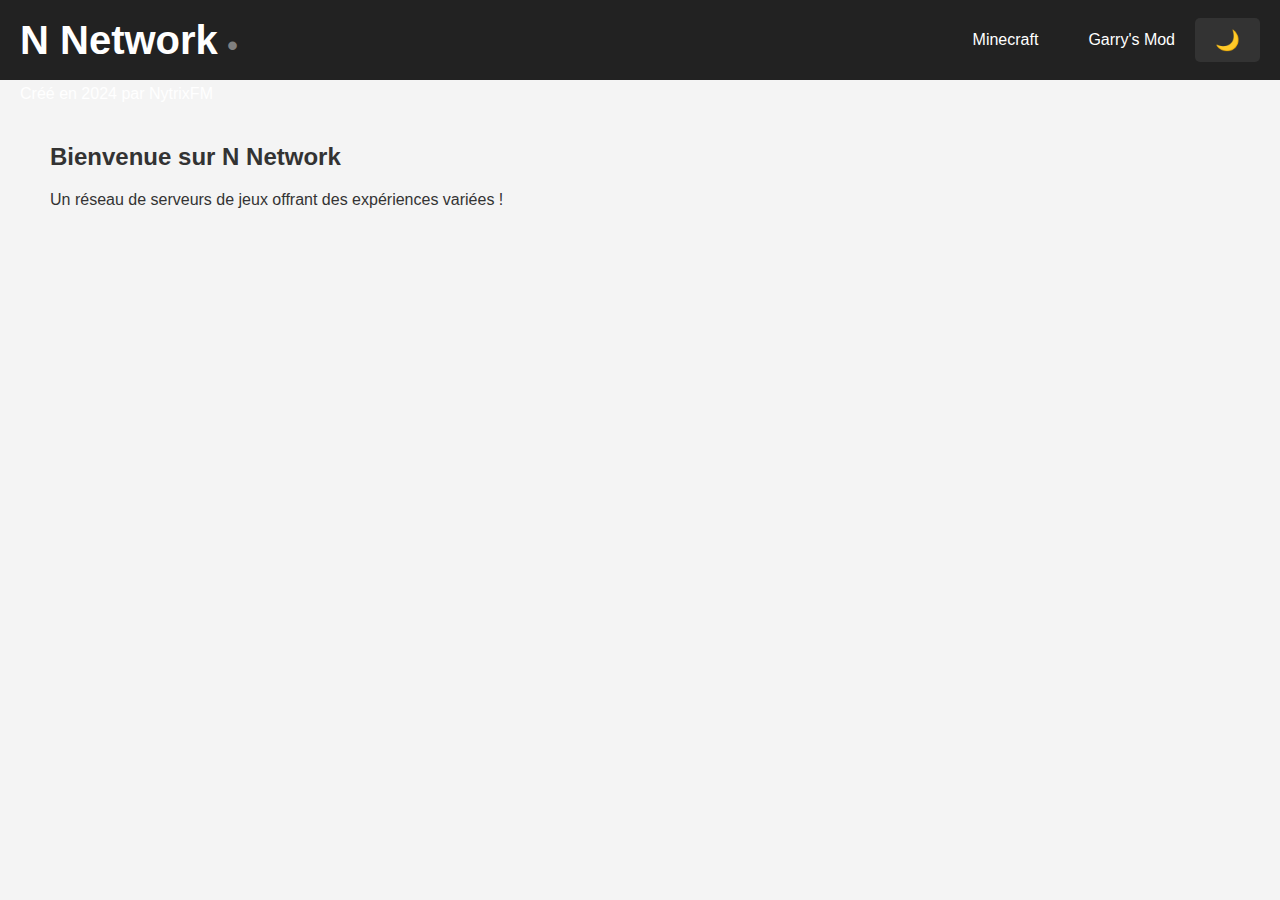
<file: index.html>
<!DOCTYPE html>
<html lang="fr">
<head>
    <script type="text/javascript">
      (
        function() {
          var sbSiteSecret = "03aab7c9-6925-466e-9199-9919892ac066";
          window.sitebehaviourTrackingSecret = sbSiteSecret;
          var scriptElement = document.createElement('script');
          scriptElement.async = true;
          scriptElement.id = "site-behaviour-script-v2";
          scriptElement.src = "https://sitebehaviour-cdn.fra1.cdn.digitaloceanspaces.com/index.min.js?sitebehaviour-secret=" + sbSiteSecret;
          document.head.appendChild(scriptElement); 
        }
      )()
</script>
    <meta charset="UTF-8">
    <meta name="viewport" content="width=device-width, initial-scale=1.0">
    <title>N Network - Serveurs de Jeu</title>
    <style>
        /* Style global */
        body {
            font-family: Arial, sans-serif;
            margin: 0;
            padding: 0;
            transition: background-color 0.3s, color 0.3s;
        }

        /* Style de la barre de titre */
        header {
            background-color: #222;
            color: #fff;
            padding: 40px 20px; /* Augmenter la hauteur de la bande de titre */
            display: flex;
            justify-content: flex-start;
            align-items: center;
            position: relative;
        }

        /* Titre N Network déplacé à gauche, en dehors de la barre */
        header h1 {
            font-size: 40px;
            position: absolute;
            left: 20px;
            margin: 0;
            color: #fff;
        }

        /* Ajout du point gris après N Network */
        header h1::after {
            content: '•'; /* Point */
            position: absolute;
            bottom: 0; /* Aligné avec le bas du texte */
            right: -20px; /* Espace entre le texte et le point */
            font-size: 30px; /* Taille du point */
            color: #808080; /* Couleur gris du point */
        }

        /* Style des boutons dans la barre */
        .button-container {
            display: flex;
            justify-content: flex-end; /* Aligner à droite */
            align-items: center;
            position: absolute;
            right: 20px;
            margin-left: 60px; /* Décalage pour éviter que les textes chevauchent le bouton */
        }

        .menu {
            position: relative;
            margin-left: 10px;
        }

        .menu a {
            color: #fff;
            text-decoration: none;
            padding: 10px 20px;
            display: block;
        }

        .menu a:hover {
            background-color: #444;
        }

        /* Cacher les menus par défaut */
        .dropdown-content {
            display: none;
            position: absolute;
            background-color: #333;
            min-width: 200px;
            z-index: 1;
            box-shadow: 0px 8px 16px rgba(0,0,0,0.2);
            border-radius: 5px;
        }

        /* Afficher les menus quand la souris passe dessus */
        .menu:hover .dropdown-content {
            display: block;
        }

        /* Items dans le menu */
        .dropdown-content li {
            list-style: none;
        }

        /* Thème clair */
        body.light-mode {
            background-color: #f4f4f4;
            color: #333;
        }
        header.light-mode {
            background-color: #f4f4f4;
            color: #333;
        }
        .button.light-mode {
            background-color: #4CAF50;
        }

        /* Thème sombre */
        body.dark-mode {
            background-color: #121212;
            color: #fff;
        }
        header.dark-mode {
            background-color: #fff; /* Fond blanc pour le mode nuit */
            color: #000; /* Texte noir pour la barre de titre en mode nuit */
        }
        header.dark-mode h1 {
            color: #000; /* Texte noir pour le titre N Network en mode nuit */
        }
        .button.dark-mode {
            background-color: #fff; /* Fond blanc pour le bouton de thème */
            color: #000; /* Texte noir pour le bouton de thème */
        }

        /* Style du bouton thème avec icône */
        .theme-toggle {
            padding: 10px 20px;
            background-color: #333;
            color: white;
            border: none;
            cursor: pointer;
            font-size: 20px;
            border-radius: 5px;
        }

        .theme-toggle.light-mode {
            background-color: #f4f4f4;
            color: #333;
        }

        .theme-toggle.dark-mode {
            background-color: #fff;
            color: #000; /* Texte noir pour le mode nuit */
        }

        /* Contenu principal */
        .container {
            padding: 20px;
            text-align: left; /* Aligner le texte à gauche */
            margin-left: 30px; /* Décalage du contenu vers la droite */
        }

        .server-info {
            margin: 20px 0;
        }
        .server-info h2 {
            margin-bottom: 10px;
        }

        /* Description en dehors de la barre */
        .description {
            text-align: left;
            padding-left: 20px;
            margin-top: 5px;
            color: #fff;
            font-size: 16px;
        }

        /* Style des menus Minecraft et Garry's mod */
        .menu a {
            color: #fff; /* Couleur des liens dans le menu */
        }

        /* En mode sombre, les liens deviennent noirs */
        body.dark-mode .menu a {
            color: #000;
        }

        /* En mode sombre, les menus deviennent plus clairs */
        body.dark-mode .dropdown-content {
            background-color: #eee;
        }

        /* En mode sombre, les items du menu deviennent noirs */
        body.dark-mode .dropdown-content li {
            color: #000;
        }

    </style>
</head>
<body class="light-mode">
    <header>
        <h1>N Network</h1>
        
        <!-- Conteneur des boutons à droite -->
        <div class="button-container">
            <!-- Menu Minecraft -->
            <div class="menu">
                <a href="#">Minecraft</a>
                <div class="dropdown-content">
                    <ul>
                        <li>Survie et PVP Faction Moddé</li>
                    </ul>
                </div>
            </div>

            <!-- Menu Garry's Mod -->
            <div class="menu">
                <a href="#">Garry's Mod</a>
                <div class="dropdown-content">
                    <ul>
                        <li>Serveur RF</li>
                        <li>Serveur Sandbox</li>
                    </ul>
                </div>
            </div>

            <!-- Bouton Jour/Nuit -->
            <button class="theme-toggle" onclick="toggleTheme()">🌙</button>
        </div>
    </header>

    <div class="description">
        Créé en 2024 par NytrixFM
    </div>

    <div class="container">
        <h2>Bienvenue sur N Network</h2>
        <p>Un réseau de serveurs de jeux offrant des expériences variées !</p>
    </div>

    <script>
        function toggleTheme() {
            const body = document.body;
            const header = document.querySelector('header');
            const button = document.querySelector('.theme-toggle');
            const menus = document.querySelectorAll('.menu a');
            const dropdowns = document.querySelectorAll('.dropdown-content');

            // Bascule entre les thèmes
            body.classList.toggle('dark-mode');
            body.classList.toggle('light-mode');
            header.classList.toggle('dark-mode');
            header.classList.toggle('light-mode');
            button.classList.toggle('dark-mode');
            button.classList.toggle('light-mode');

            // Change l'icône du bouton en fonction du thème
            if (body.classList.contains('dark-mode')) {
                button.textContent = '🌞'; // Soleil pour mode sombre
            } else {
                button.textContent = '🌙'; // Lune pour mode clair
            }

            // Ajuster les couleurs des menus
            menus.forEach(menu => {
                menu.style.color = body.classList.contains('dark-mode') ? '#000' : '#fff';
            });

            dropdowns.forEach(dropdown => {
                dropdown.style.backgroundColor = body.classList.contains('dark-mode') ? '#eee' : '#333';
                const items = dropdown.querySelectorAll('li');
                items.forEach(item => {
                    item.style.color = body.classList.contains('dark-mode') ? '#000' : '#fff';
                });
            });
        }
    </script>
</body>
</html>
</file>
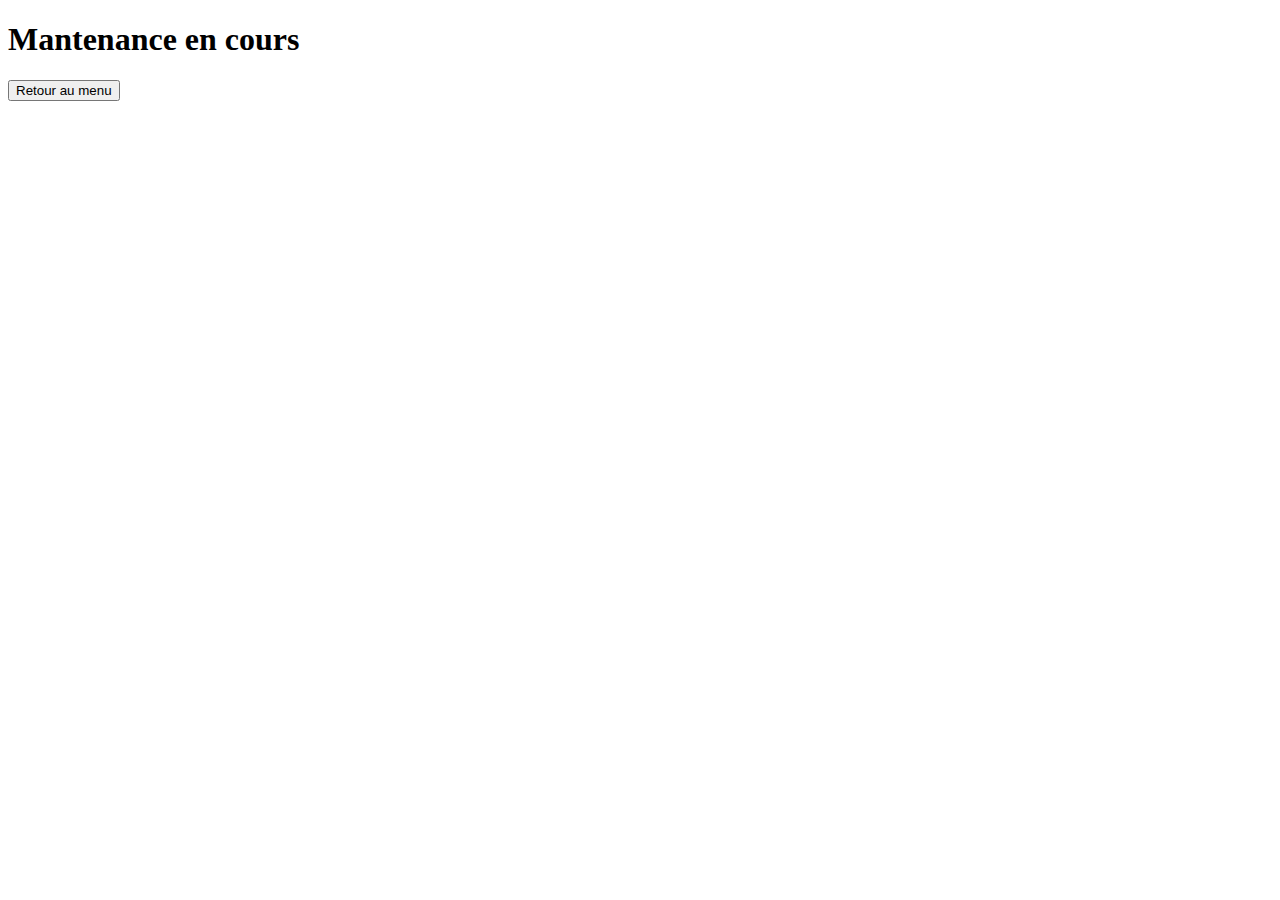
<file: maintenance/index.html>
<!DOCTYPE html>
<html lang='fr'>
  <head>
    <title>Mantenance en cours</title>
  </head>
  <body>
    <h1>Mantenance en cours</h1>
    <a href='../index.html'><button>Retour au menu</button></a>
  </body>
</html>
</file>
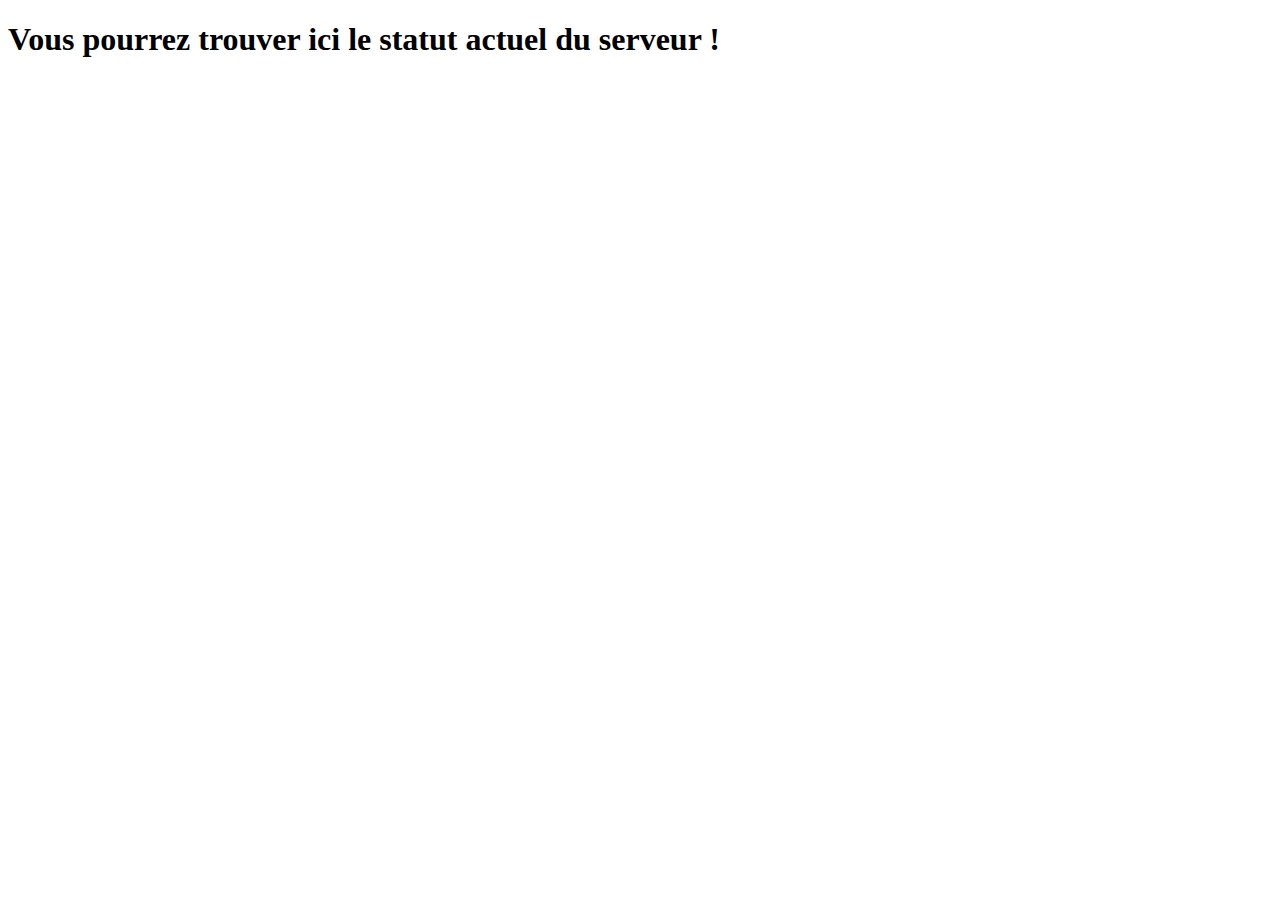
<file: status/index.html>
<!DOCTYPE html>
<html lang="fr">

<head>
    <title>Statut - Ascraft</title>
    <link rel="stylesheet" href="css/index.css">
    
</head>

<body>
    <h1>Vous pourrez trouver ici le statut actuel du serveur !</h1>
</body>

</html>
</file>
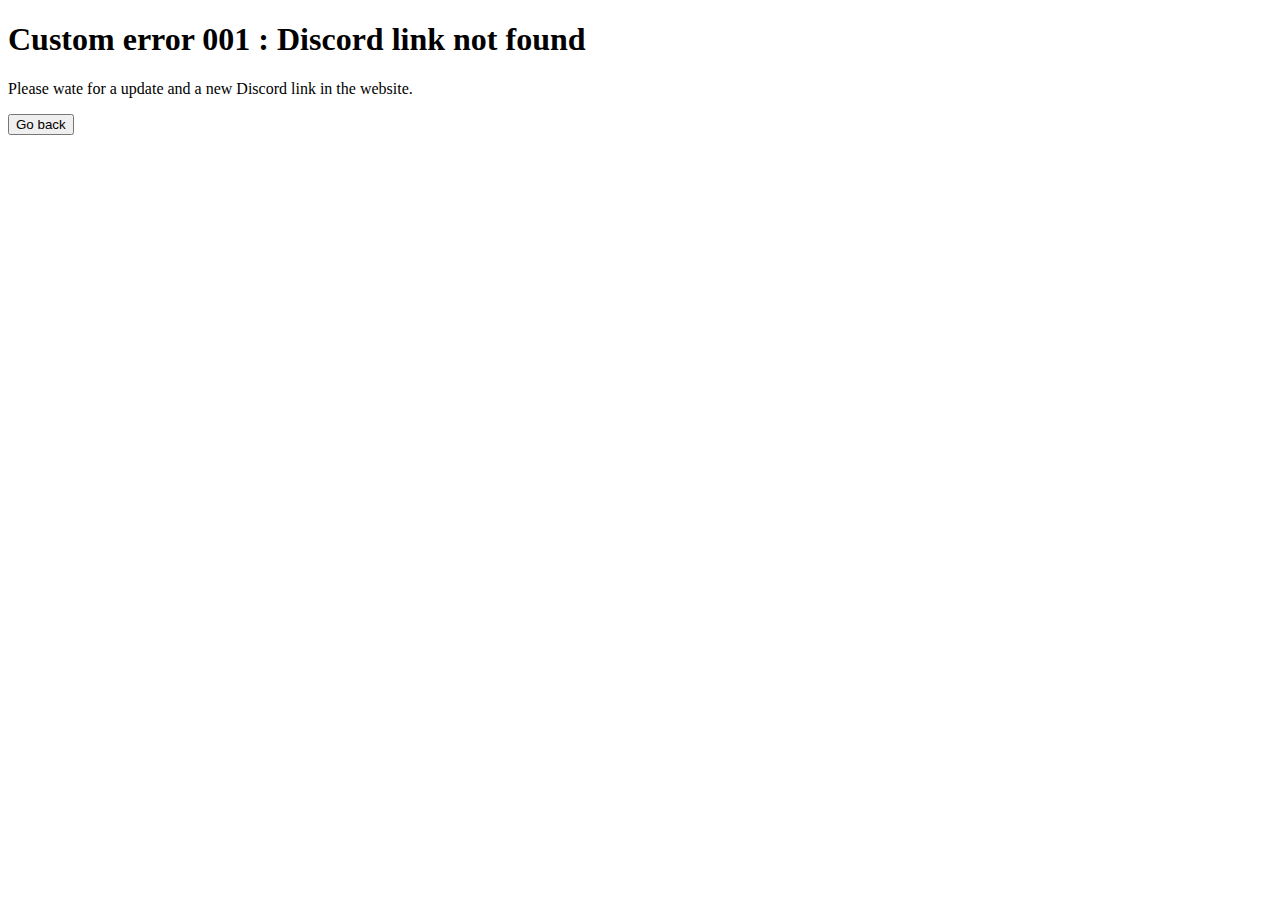
<file: customerrors/001.html>
<!DOCTYPE html>
<html>
  <head>
    <title>
      Error custom 001 
    </title>
  </head>
  <body>
    <h1>Custom error 001 : Discord link not found</h1>
    <p>Please wate for a update and a new Discord link in the website.</p>
    <a href="../../index.html"><button>Go back</button></a>
  </body>
</html>
</file>
<file: status/css/index.css>

</file>
